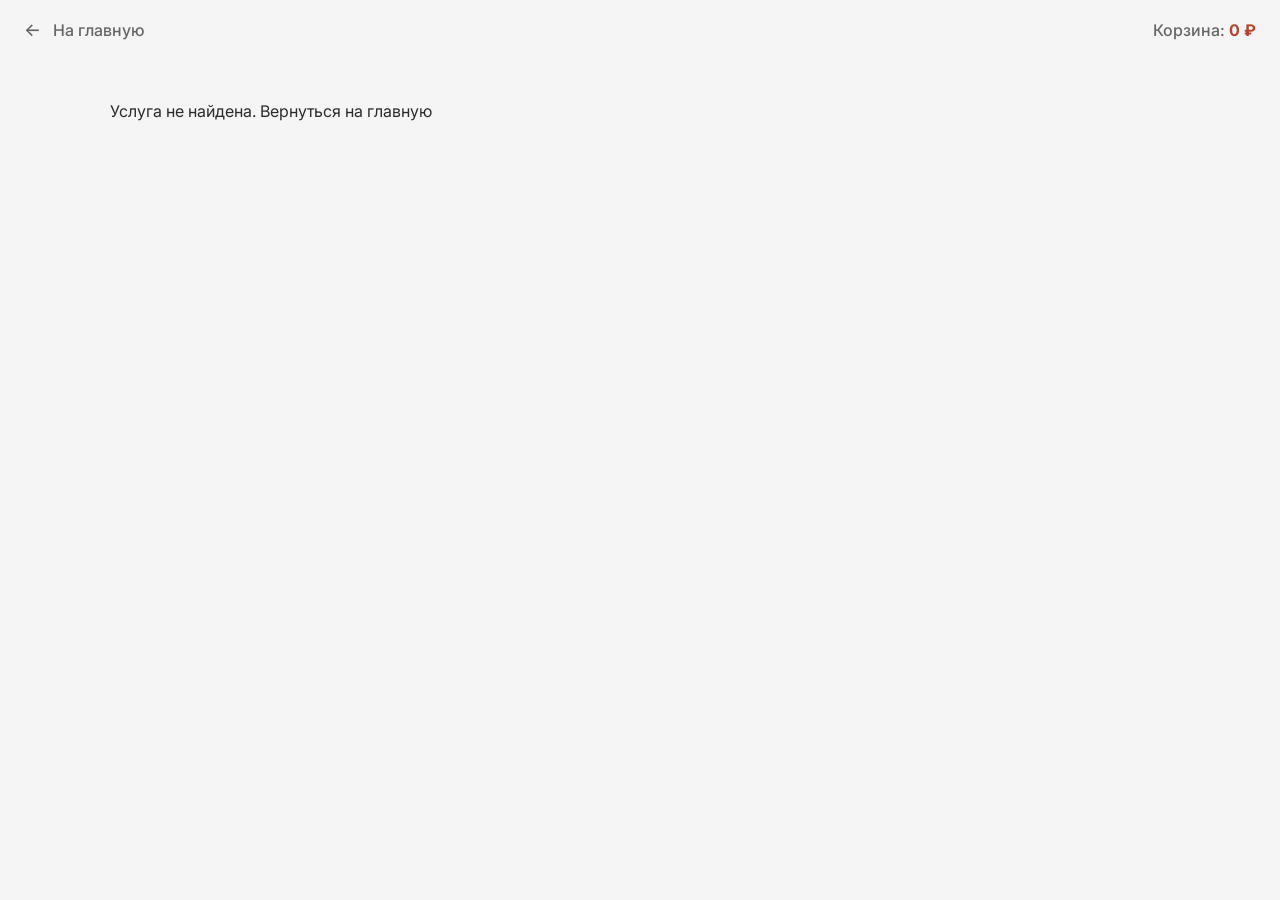
<file: service.html>
<!DOCTYPE html>
<html lang="ru">
<head>
    <meta charset="UTF-8">
    <meta name="viewport" content="width=device-width, initial-scale=1.0">
    <title>Детали услуги - КартПлейс</title>
    <link rel="preconnect" href="https://fonts.googleapis.com">
    <link rel="preconnect" href="https://fonts.gstatic.com" crossorigin>
    <link href="https://fonts.googleapis.com/css2?family=Inter:wght@400;500;600;700&display=swap" rel="stylesheet">
    <link rel="stylesheet" href="style.css">
</head>
<body>

    <header class="header">
        <div class="menu-trigger" onclick="window.location.href='index.html'">
            <span class="back-arrow">←</span>
            <span class="menu-label">На главную</span>
        </div>
        <div class="cart-trigger" onclick="openCart()">
            Корзина: <span id="header-total">0 ₽</span>
        </div>
    </header>

    <main class="service-detail-container" id="service-detail-content">
        <!-- Контент загрузится автоматически через JS -->
        <p style="text-align:center; padding:50px;">Загрузка...</p>
    </main>

    <!-- Модальное окно корзины (общее для всех страниц) -->
    <div class="modal" id="cart-modal">
        <div class="modal-content">
            <div class="modal-header">
                <h2>Корзина</h2>
                <span class="close-modal" onclick="closeCart()">&times;</span>
            </div>
            <div class="modal-body" id="cart-items"></div>
            <div class="modal-footer">
                <div class="total-row">
                    <span>Итого:</span>
                    <span id="modal-total">0 ₽</span>
                </div>
                <button class="btn-checkout" onclick="checkout()" id="checkout-btn">Оформить в Telegram</button>
            </div>
        </div>
    </div>

    <script src="script.js"></script>
</body>
</html>
</file>
<file: style.css>
:root {
    --bg: #f5f5f5;
    --text-main: #2b2b2b;
    --text-sec: #676665;
    --accent: #b8442c;
    --struct: #2d6b5f;
    --white: #ffffff;
    --radius: 12px;
    --shadow: 0 8px 24px rgba(0,0,0,0.08);
}

* { margin: 0; padding: 0; box-sizing: border-box; }
body { font-family: 'Inter', sans-serif; background: var(--bg); color: var(--text-main); line-height: 1.5; }
a { text-decoration: none; color: inherit; }
ul { list-style: none; }

/* === HEADER === */
.header {
    display: flex; justify-content: space-between; align-items: center;
    padding: 16px 24px; background: var(--bg); position: sticky; top: 0; z-index: 100;
}
.menu-trigger, .cart-trigger { cursor: pointer; font-weight: 500; color: var(--text-sec); transition: 0.2s; }
.menu-trigger:hover, .cart-trigger:hover { color: var(--text-main); }
.menu-trigger .back-arrow { margin-right: 8px; font-size: 18px; }
#header-total { color: var(--accent); font-weight: 700; }

/* === MENU OVERLAY === */
.menu-overlay {
    position: fixed; top: 0; left: 0; width: 100%; height: 100%;
    background: rgba(0,0,0,0.4); z-index: 200; display: none;
    justify-content: flex-start; align-items: stretch;
}
.menu-overlay.open { display: flex; }
.side-menu {
    width: 280px; background: var(--white); height: 100%; padding: 24px;
    display: flex; flex-direction: column; gap: 24px; overflow-y: auto;
}
.close-menu { background: none; border: none; font-size: 28px; cursor: pointer; align-self: flex-end; color: var(--text-sec); }
.menu-section h3 { font-size: 14px; text-transform: uppercase; color: var(--text-sec); margin-bottom: 12px; letter-spacing: 1px; }
.menu-section ul { display: flex; flex-direction: column; gap: 8px; }
.menu-section a { font-weight: 500; padding: 8px 0; border-bottom: 1px solid #eee; transition: 0.2s; }
.menu-section a:hover { color: var(--accent); padding-left: 8px; }

/* === HERO === */
.hero { text-align: center; padding: 60px 20px 40px; max-width: 800px; margin: 0 auto; }

.main-title {
    font-size: 84px;
    font-weight: 800;
    margin-bottom: 16px;
    letter-spacing: -2px;
    line-height: 1;
}

.title-kart { color: #2b2b2b; }
.title-place { color: #b8442c; }

.subtitle { color: var(--text-sec); font-size: 16px; line-height: 1.6; }
.subtitle strong { color: var(--text-main); }

/* === SERVICES GRID === */
.services-grid {
    display: grid; grid-template-columns: repeat(auto-fill, minmax(280px, 1fr));
    gap: 24px; max-width: 1200px; margin: 0 auto; padding: 20px;
}
.service-card {
    background: var(--white); border-radius: var(--radius); overflow: hidden;
    box-shadow: var(--shadow); display: flex; flex-direction: column;
    height: 100%; cursor: pointer; transition: transform 0.2s;
}
.service-card:hover { transform: translateY(-5px); }

.card-visual {
    aspect-ratio: 3/4; 
    background: #757575; 
    position: relative;
    overflow: hidden;
}
.card-visual img { width: 100%; height: 100%; object-fit: cover; }

.card-body { padding: 20px; flex: 1; display: flex; flex-direction: column; }
.card-title { font-size: 18px; font-weight: 600; margin-bottom: 8px; }
.card-price { font-size: 22px; font-weight: 700; color: var(--accent); margin-bottom: 16px; }

.card-actions { margin-top: auto; display: flex; flex-direction: column; gap: 10px; }

.btn-add {
    width: 100%; padding: 12px; background: var(--accent); color: #fff; border: none;
    border-radius: 8px; font-weight: 600; cursor: pointer; transition: 0.2s;
}
.btn-add:hover { opacity: 0.9; }
.btn-add.added { background: var(--struct); }

.btn-details {
    width: 100%; padding: 12px; background: transparent; color: var(--text-sec); 
    border: 1px solid var(--text-sec); border-radius: 8px; font-weight: 500; 
    cursor: pointer; transition: 0.2s; text-align: center;
}
.btn-details:hover { border-color: var(--text-main); color: var(--text-main); }

/* === DIVIDER === */
.services-divider {
    max-width: 1200px;
    margin: 40px auto 0;
    padding: 0 20px;
}
.services-divider hr {
    border: none;
    height: 2px;
    background: var(--struct);
}

/* === PORTFOLIO BANNER === */
.portfolio-banner-section {
    max-width: 1200px;
    margin: 60px auto;
    padding: 0 20px;
}

.portfolio-subtitle {
    text-align: center;
    font-size: 28px;
    font-weight: 600;
    margin-bottom: 20px;
    color: var(--text-main);
}

.portfolio-banner-link {
    display: block;
    cursor: pointer;
    transition: transform 0.3s;
}
.portfolio-banner-link:hover { transform: scale(1.02); }

.portfolio-banner {
    width: 100%;
    height: auto;
    border-radius: 16px;
    overflow: hidden;
    box-shadow: var(--shadow);
}
.portfolio-banner img {
    width: 100%;
    height: auto;
    display: block;
}

/* === FAQ SECTION === */
.faq-section {
    max-width: 1200px;
    margin: 0 auto;
    padding: 60px 20px;
}

.section-title {
    text-align: center;
    font-size: 36px;
    font-weight: 700;
    margin-bottom: 20px;
    color: var(--text-main);
}

.section-intro {
    text-align: center;
    font-size: 18px;
    color: var(--text-sec);
    max-width: 800px;
    margin: 0 auto 50px;
    line-height: 1.6;
}

.faq-grid {
    display: grid;
    grid-template-columns: repeat(auto-fill, minmax(500px, 1fr));
    gap: 24px;
}

.faq-item {
    background: var(--white);
    padding: 30px;
    border-radius: 12px;
    box-shadow: var(--shadow);
    border-left: 3px solid var(--struct);
}

.faq-item h3 {
    font-size: 18px;
    font-weight: 600;
    margin-bottom: 16px;
    color: var(--text-main);
    line-height: 1.4;
}

.faq-item p {
    color: var(--text-sec);
    line-height: 1.7;
    font-size: 15px;
}

.faq-item p br { margin-bottom: 8px; }

/* === CONTACTS === */
.contacts-section { padding: 60px 20px; max-width: 1000px; margin: 0 auto; }
.contacts-section h2 { text-align: center; margin-bottom: 32px; }
.contacts-grid { display: grid; grid-template-columns: repeat(auto-fit, minmax(250px, 1fr)); gap: 20px; }
.contact-card { background: var(--white); padding: 24px; border-radius: var(--radius); box-shadow: var(--shadow); text-align: center; }
.contact-card h3 { margin-bottom: 8px; }
.btn-contact { display: inline-block; margin-top: 12px; padding: 10px 20px; background: var(--accent); color: #fff; border-radius: 6px; font-weight: 500; }

/* === PORTFOLIO PAGE === */
.portfolio-nav {
    position: sticky; top: 0; background: var(--white); z-index: 90;
    border-bottom: 1px solid #eee; overflow-x: auto; white-space: nowrap;
}
.portfolio-nav ul { display: flex; padding: 0 20px; gap: 24px; }
.portfolio-nav a { display: block; padding: 16px 0; font-weight: 500; color: var(--text-sec); border-bottom: 2px solid transparent; transition: 0.2s; }
.portfolio-nav a.active { color: var(--accent); border-color: var(--accent); }
.portfolio-container { max-width: 1200px; margin: 0 auto; padding: 40px 20px; }
.portfolio-section { margin-bottom: 60px; scroll-margin-top: 80px; }
.portfolio-section h2 { margin-bottom: 24px; font-size: 28px; }
.portfolio-grid { display: grid; grid-template-columns: repeat(auto-fill, minmax(250px, 1fr)); gap: 20px; }
.portfolio-item { background: var(--white); border-radius: 8px; overflow: hidden; box-shadow: var(--shadow); aspect-ratio: 3/4; cursor: pointer; }
.portfolio-item img, .portfolio-item video { width: 100%; height: 100%; object-fit: cover; }

/* === MODAL === */
.modal {
    position: fixed; top: 0; left: 0; width: 100%; height: 100%; background: rgba(0,0,0,0.5);
    display: none; justify-content: center; align-items: center; z-index: 300;
}
.modal.open { display: flex; }
.modal-content { background: var(--white); width: 90%; max-width: 450px; border-radius: 16px; padding: 24px; max-height: 80vh; overflow-y: auto; }
.modal-header { display: flex; justify-content: space-between; align-items: center; margin-bottom: 16px; border-bottom: 1px solid #eee; padding-bottom: 12px; }
.close-modal { font-size: 24px; cursor: pointer; color: var(--text-sec); }
.cart-item { display: flex; justify-content: space-between; padding: 10px 0; border-bottom: 1px solid #f5f5f5; font-size: 14px; }
.total-row { display: flex; justify-content: space-between; font-size: 18px; font-weight: 700; margin-top: 16px; padding-top: 16px; border-top: 1px solid #eee; }
#checkout-btn { width: 100%; margin-top: 16px; padding: 14px; background: var(--accent); color: #fff; border: none; border-radius: 8px; font-weight: 600; cursor: pointer; }
#checkout-btn:disabled { background: #ccc; cursor: not-allowed; }

/* === LIGHTBOX === */
.lightbox-modal {
    position: fixed; top: 0; left: 0; width: 100%; height: 100%; 
    background: rgba(0,0,0,0.9); z-index: 400; display: none;
    justify-content: center; align-items: center;
}
.lightbox-modal.open { display: flex; }
.lightbox-content { max-width: 90%; max-height: 90%; }
.lightbox-content img { max-width: 100%; max-height: 90vh; object-fit: contain; }
.lightbox-close {
    position: absolute; top: 20px; right: 40px; color: #fff; 
    font-size: 40px; cursor: pointer;
}

/* === SERVICE DETAIL PAGE === */
.service-detail-container { max-width: 1100px; margin: 0 auto; padding: 40px 20px 80px; }
.detail-back-link { display: inline-block; margin-bottom: 30px; color: var(--text-sec); }

.detail-top-grid {
    display: grid;
    grid-template-columns: 350px 1fr;
    gap: 40px;
    align-items: start;
    margin-bottom: 40px;
}

.detail-image-small {
    width: 100%;
    aspect-ratio: 3/4;
    border-radius: 12px;
    overflow: hidden;
    background-color: #ddd;
    box-shadow: var(--shadow);
}
.detail-image-small img {
    width: 100%;
    height: 100%;
    object-fit: cover;
}

.detail-info-right { display: flex; flex-direction: column; gap: 20px; }

.detail-title { font-size: 32px; font-weight: 700; margin-bottom: 10px; }
.detail-desc { color: var(--text-sec); font-size: 16px; line-height: 1.6; }

.detail-info-block {
    background: var(--white);
    padding: 25px;
    border-radius: 12px;
    box-shadow: var(--shadow);
    border-left: 4px solid var(--accent);
}
.detail-price-in-block {
    font-size: 28px;
    color: var(--accent);
    font-weight: 700;
    margin-bottom: 20px;
    padding-bottom: 15px;
    border-bottom: 1px solid #eee;
}
.info-item { margin-bottom: 15px; }
.info-label { font-size: 12px; text-transform: uppercase; color: var(--text-sec); margin-bottom: 4px; letter-spacing: 0.5px; }
.info-value { font-weight: 600; font-size: 16px; }

.detail-section { margin-bottom: 40px; }
.detail-section h3 { font-size: 20px; margin-bottom: 20px; color: var(--text-main); }
.detail-section ul { list-style: none; padding: 0; }
.detail-section li { 
    padding: 6px 0; 
    color: var(--text-sec);
    display: flex; 
    align-items: center;
    font-size: 15px;
}
.detail-section li::before {
    content: "•"; 
    color: var(--accent); 
    margin-right: 12px; 
    font-weight: bold;
    font-size: 18px;
}

.service-examples-title { font-size: 20px; margin: 40px 0 20px; font-weight: 600; }
.service-examples-grid {
    display: grid;
    grid-template-columns: repeat(4, 1fr);
    gap: 15px;
    margin-bottom: 50px;
}
.service-example-item {
    aspect-ratio: 3/4;
    border-radius: 12px;
    overflow: hidden;
    background: #eee;
    cursor: pointer;
    transition: transform 0.2s;
}
.service-example-item:hover { transform: scale(1.03); }
.service-example-item img { width: 100%; height: 100%; object-fit: cover; }

.btn-order-service {
    width: 100%;
    padding: 16px;
    background: var(--accent);
    color: #fff;
    border: none;
    border-radius: 8px;
    font-weight: 600;
    font-size: 16px;
    cursor: pointer;
    margin-top: 20px;
}
.btn-order-service.added { background: var(--struct); }

.all-services-link {
    display: inline-block;
    margin-top: 20px;
    color: var(--struct);
    font-weight: 500;
    border-bottom: 1px dashed var(--struct);
    padding-bottom: 2px;
    transition: 0.2s;
}
.all-services-link:hover { color: var(--accent); border-color: var(--accent); }

/* === RESPONSIVE === */
@media (max-width: 900px) {
    .detail-top-grid { grid-template-columns: 1fr; }
    .detail-image-small { max-width: 300px; margin: 0 auto; }
    .service-examples-grid { grid-template-columns: repeat(2, 1fr); }
}

@media (max-width: 768px) {
    .main-title { font-size: 48px; }
    .hero h1 { font-size: 32px; }
    .services-grid, .portfolio-grid { grid-template-columns: 1fr; }
    .service-examples-grid { grid-template-columns: 1fr; }
    .faq-grid { grid-template-columns: 1fr; }
    .section-title { font-size: 28px; }
    .section-intro { font-size: 16px; }
}

@media (max-width: 480px) {
    .main-title { font-size: 36px; }
    .portfolio-subtitle { font-size: 24px; }
}
</file>
